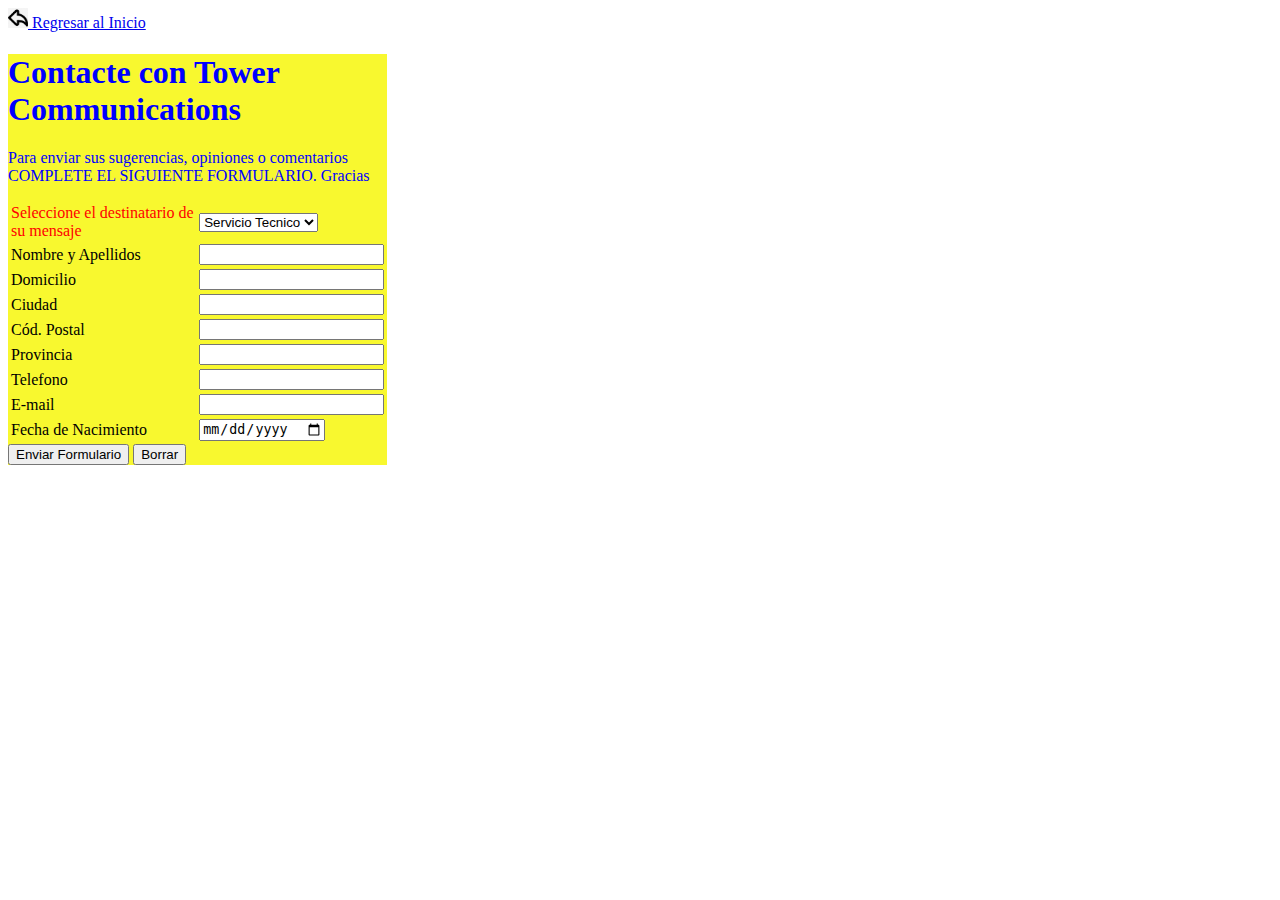
<file: docs/Formulario.html>
<!DOCTYPE html>
<html lang="en">

<head>
    <meta charset="UTF-8">
    <meta http-equiv="X-UA-Compatible" content="IE=edge">
    <meta name="viewport" content="width=device-width, initial-scale=1.0">
    <link rel="stylesheet" href="estilo.css">
    <title>Formulario</title>

    <style>
        .back {
            width: 20px;
        }
    </style>

</head>

<body>
    <nav>
        <a href="index.html">
            <img class="back" src="descarga.png" alt=""> Regresar al Inicio
        </a>
    </nav>
    <main>
        <section>
            <div class="form">
                <form method="POST" action="">
                    <h1>Contacte con Tower Communications</h1>
                    <p>Para enviar sus sugerencias, opiniones o comentarios <br> COMPLETE EL SIGUIENTE FORMULARIO.
                        Gracias</p>

                    <table>
                        <tbody>
                            <tr>
                                <td style="color: red;">Seleccione el destinatario de su mensaje </td>
                                <td>
                                    <select name="dest" id="dest">
                                        <option value="1">Servicio Tecnico</option>
                                        <option value="2">Marketing</option>
                                    </select>
                                </td>
                            </tr>
                            <tr>
                                <td>Nombre y Apellidos</td>
                                <td> <input type="text" name="info" id="info" required> </td>
                            </tr>
                            <tr>
                                <td>Domicilio</td>
                                <td> <input type="text" name="address" id="address" required> </td>
                            </tr>
                            <tr>
                                <td>Ciudad</td>
                                <td> <input type="text" name="city" id="city" required> </td>
                            </tr>
                            <tr>
                                <td>Cód. Postal</td>
                                <td> <input type="text" name="code" id="code" required> </td>
                            </tr>
                            <tr>
                                <td>Provincia</td>
                                <td> <input type="text" name="prov" id="prov" required> </td>
                            </tr>
                            <tr>
                                <td>Telefono</td>
                                <td> <input type="number" name="phone" id="phone" required> </td>
                            </tr>
                            <tr>
                                <td>E-mail</td>
                                <td> <input type="email" name="email" id="email" required> </td>
                            </tr>
                            <tr>
                                <td>Fecha de Nacimiento</td>
                                <td> <input type="date" name="date" id="date" required> </td>
                            </tr>
                        </tbody>
                    </table>

                    <div class="buttons">
                        <button type="submit">Enviar Formulario</button>
                        <button>Borrar</button>
                    </div>
                </form>
            </div>
        </section>
    </main>
</body>

</html>
</file>
<file: docs/estilo.css>
.form {
    background: rgb(248, 248, 47);
    width: 30%;
}

h1 {
    color: blue;
}

p {
    color: blue;
}
</file>
